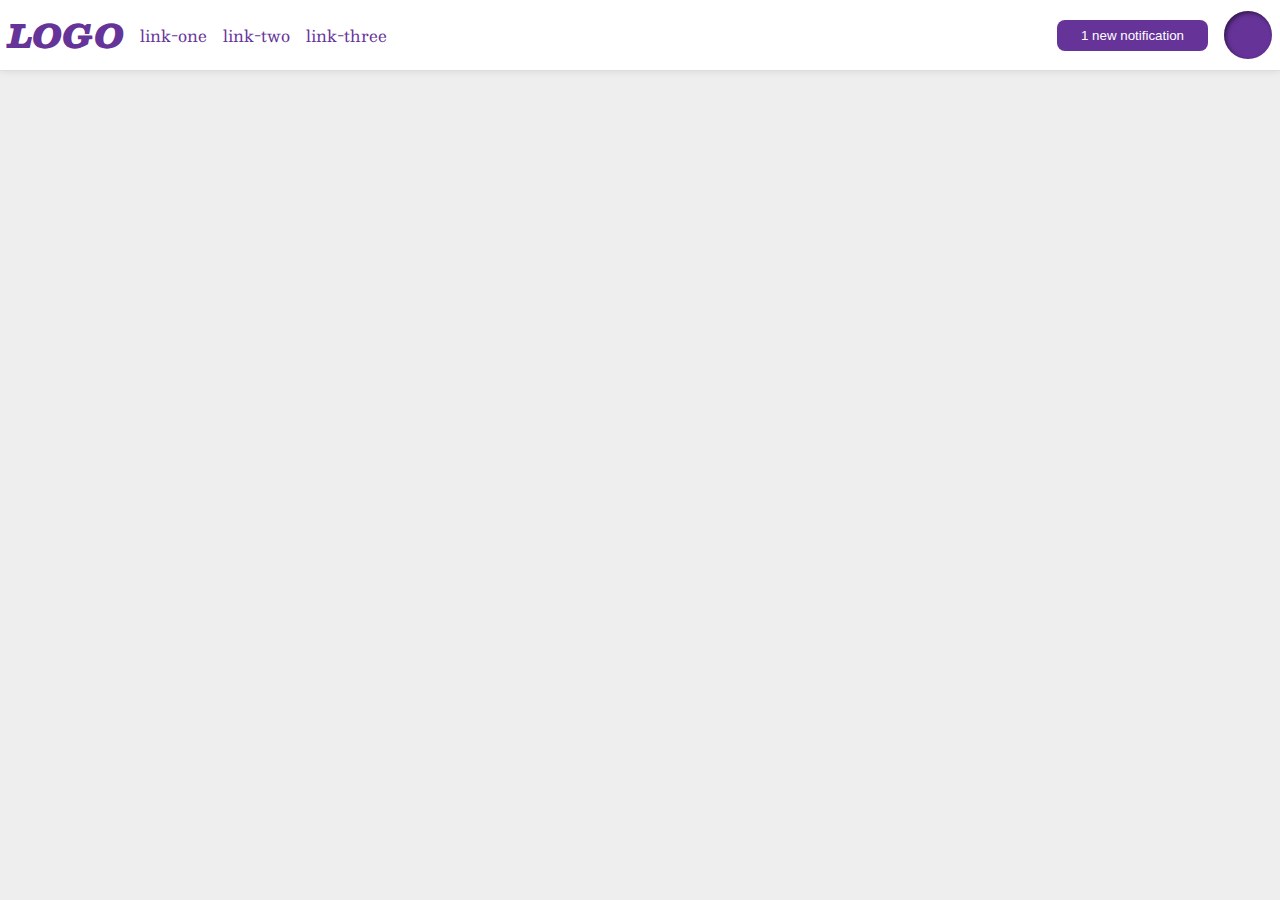
<file: flex/03-flex-header-2/index.html>
<!DOCTYPE html>
<html lang="en">
  <head>
    <meta charset="UTF-8">
    <meta http-equiv="X-UA-Compatible" content="IE=edge">
    <meta name="viewport" content="width=device-width, initial-scale=1.0">
    <title>Flex Header 2</title>
    <link rel="stylesheet" href="style.css">
  </head>
  <body>
    <div class="header">
      <div class="left">
        <div class="logo">
          LOGO
        </div>
        <ul class="links">
          <li><a href="google.com">link-one</a></li>
          <li><a href="google.com">link-two</a></li>
          <li><a href="google.com">link-three</a></li>
        </ul>
      </div>
      <div class="right">
        <button class="notifications">
        1 new notification
        </button>
      <div class="profile-image"></div>
      </div>
    </div>
  </body>
</html>
</file>
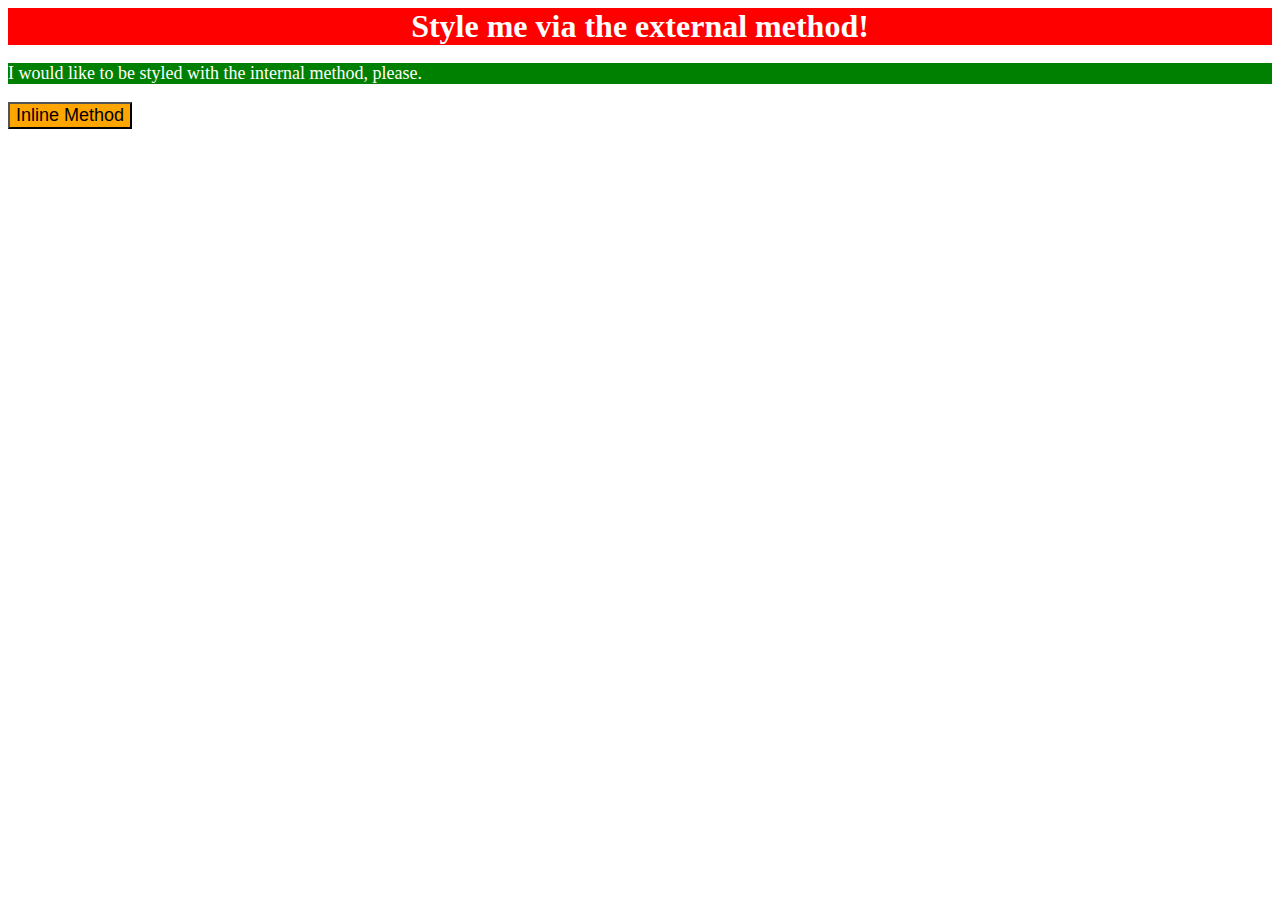
<file: foundations/01-css-methods/index.html>
<!DOCTYPE html>
<html lang="en">
  <head>
    <meta charset="UTF-8">
    <meta http-equiv="X-UA-Compatible" content="IE=edge">
    <meta name="viewport" content="width=device-width, initial-scale=1.0">
    <link rel="stylesheet" href="style.css">

    <style>
      p {
        color: white;
        background-color: green;
        font-size: 18px;
      }

    </style>
    <title>Methods for Adding CSS</title>
  </head>
  <body>
    <div>Style me via the external method!</div>
    <p>I would like to be styled with the internal method, please.</p>
    <button>Inline Method</button>
  </body>
</html>
</file>
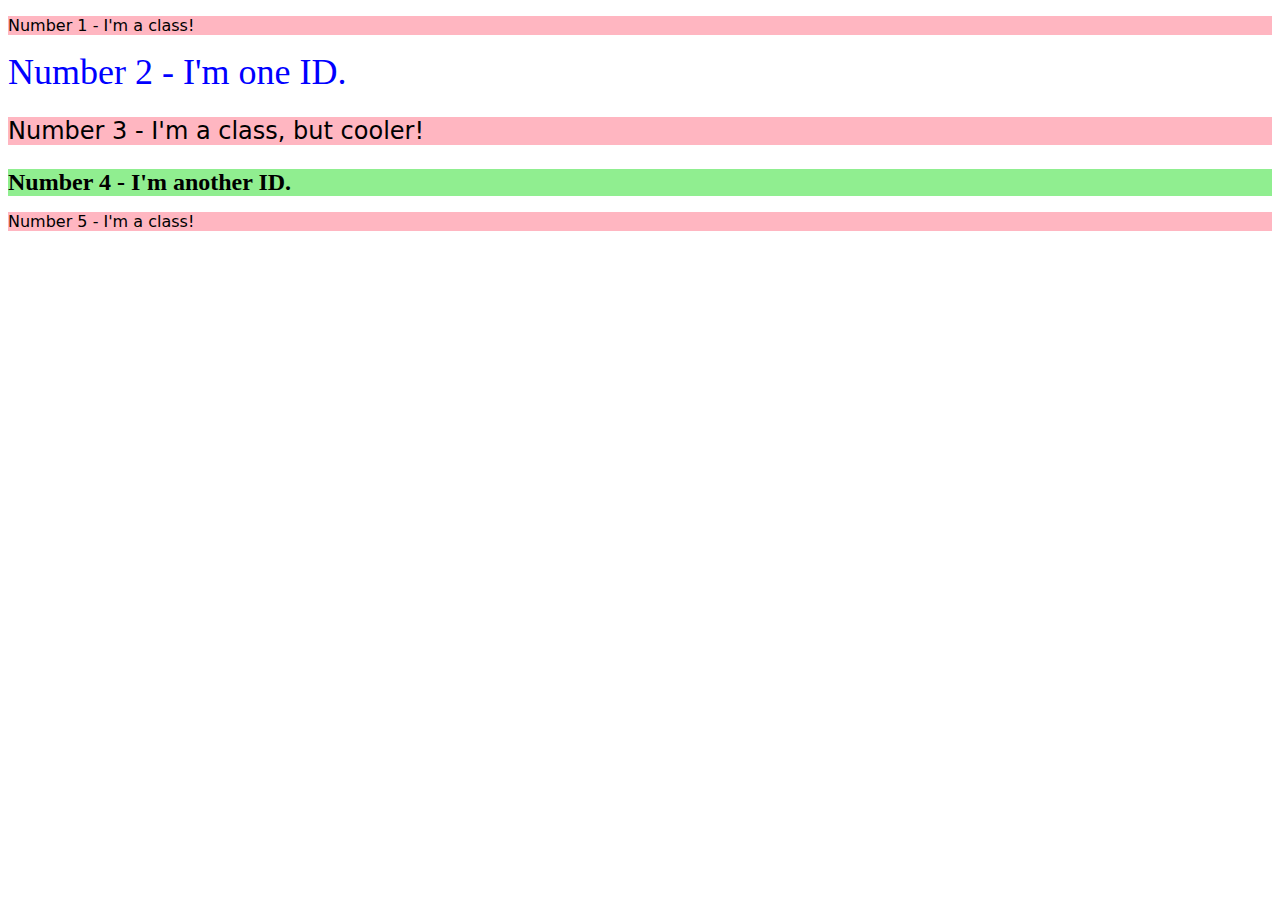
<file: foundations/02-class-id-selectors/index.html>
<!DOCTYPE html>
<html lang="en">
  <head>
    <meta charset="UTF-8">
    <meta http-equiv="X-UA-Compatible" content="IE=edge">
    <meta name="viewport" content="width=device-width, initial-scale=1.0">
    <title>Class and ID Selectors</title>
    <link rel="stylesheet" href="style.css">
  </head>
  <body>
    <p class="odd">Number 1 - I'm a class!</p>
    <div id="two">Number 2 - I'm one ID.</div>
    <p class="odd", id="three">Number 3 - I'm a class, but cooler!</p>
    <div id="four">Number 4 - I'm another ID.</div>
    <p class="odd">Number 5 - I'm a class!</p>
  </body>
</html>
</file>
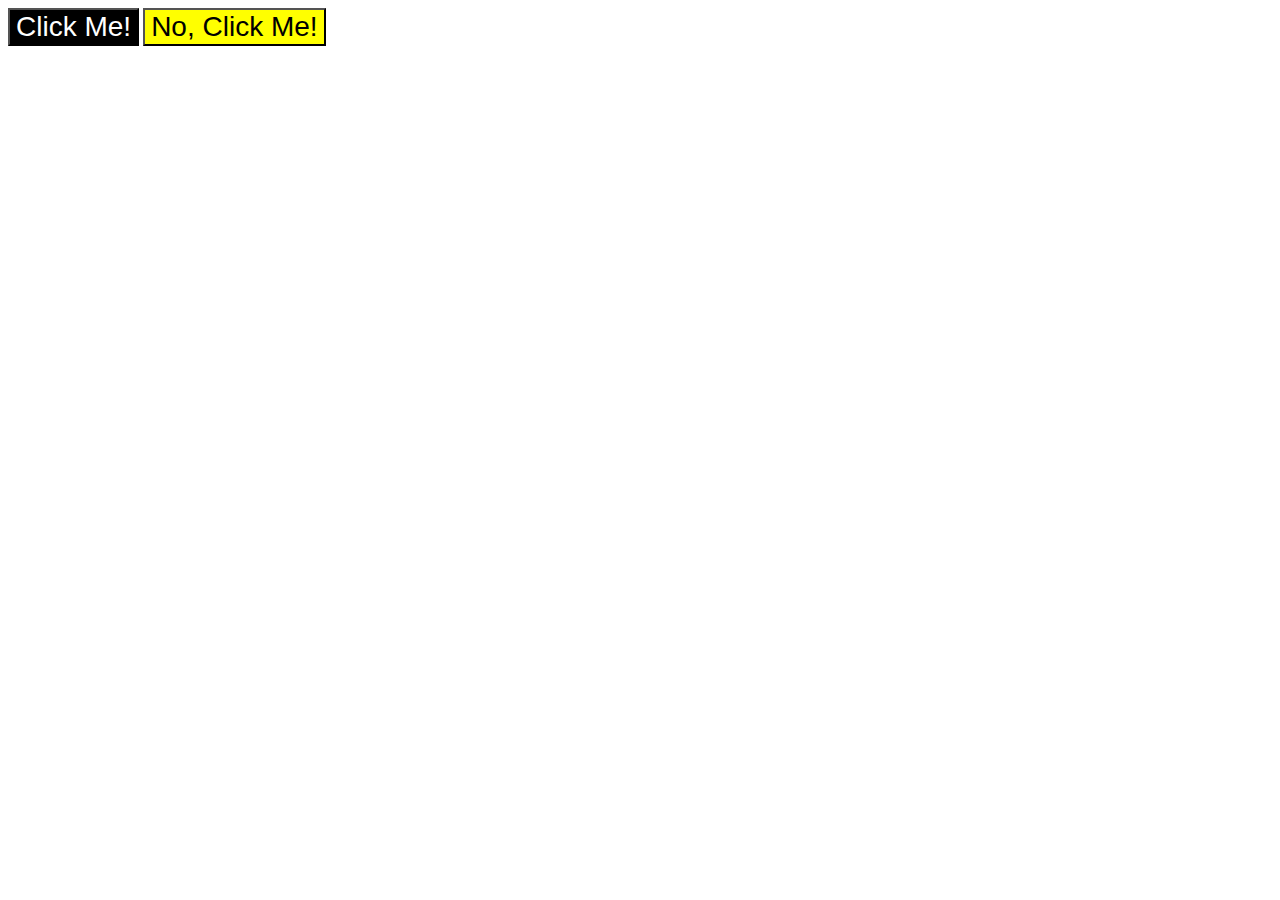
<file: foundations/03-grouping-selectors/index.html>
<!DOCTYPE html>
<html lang="en">
  <head>
    <meta charset="UTF-8">
    <meta http-equiv="X-UA-Compatible" content="IE=edge">
    <meta name="viewport" content="width=device-width, initial-scale=1.0">
    <title>Grouping Selectors</title>
    <link rel="stylesheet" href="style.css">
  </head>
  <body>
    <button class="button1">Click Me!</button>
    <button class="button2">No, Click Me!</button>
  </body>
</html>
</file>
<file: flex/03-flex-header-2/style.css>
/* this is some magical font-importing.  
you'll learn about it later. */
@import url('https://fonts.googleapis.com/css2?family=Besley:ital,wght@0,400;1,900&display=swap');

body {
  margin: 0;
  background: #eee;
  font-family: Besley, serif;
}

.header {
  background: white;
  border-bottom: 1px solid #ddd;
  box-shadow: 0 0 8px rgba(0,0,0,.1); 
  display: flex;
  justify-content: space-between;
  padding: 8px;
}

.profile-image {
  background: rebeccapurple;
  box-shadow: inset 2px 2px 4px rgba(0,0,0,.5);
  border-radius: 50%;
  width: 48px;
  height: 48px;
}

.logo {
  color: rebeccapurple;
  font-size: 32px;
  font-weight: 900;
  font-style: italic;
}

button {
  border: none;
  border-radius: 8px;
  background: rebeccapurple;
  color: white;
  padding: 8px 24px;
  
  
}

a {
  /* this removes the line under our links */
  text-decoration: none;
  color: rebeccapurple;
}

ul {
  list-style-type: none;
  display: flex;
  margin: 0;
  padding: 0;
  gap: 16px;
}

.left, .right{
  display: flex;
  align-items: center;
  gap: 16px;
}
</file>
<file: foundations/01-css-methods/style.css>
div {
    color: white;
    background-color: red;
    font-size: 32px;
    text-align: center;
    font-weight: bold;
}

button{
    background-color: orange;
    font-size: 18px;
}
</file>
<file: foundations/02-class-id-selectors/style.css>
.odd{
    background-color: lightpink;
    font-family: "Verdana","DejaVu Sans", sans-serif
}


#two{
    color: blue;
    font-size: 36px;

}

#three{
    font-size: 24px;
}

#four{
    background-color: lightgreen;
    font-weight: bold;
    font-size: 24px;
}
</file>
<file: foundations/03-grouping-selectors/style.css>
.button1,
.button2{
    font-size: 28px;
    font-family: Helvetica, "Times New Roman", sans-serif;   
}

.button1{
    background-color: black;
    color: white;
}

.button2{
    background-color: yellow;
}
</file>
